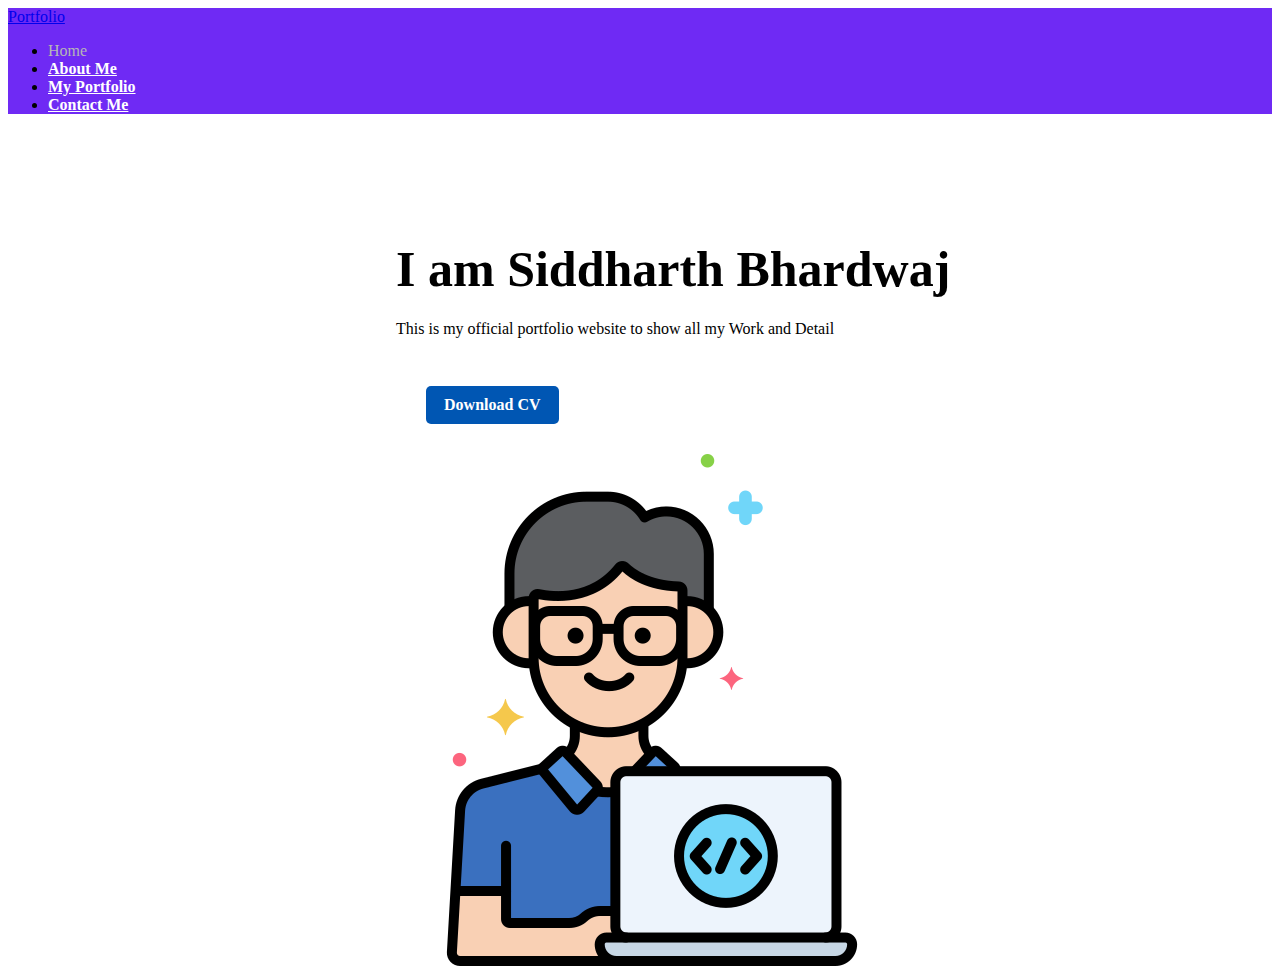
<file: index.html>
<!DOCTYPE html>
<html lang="en"  data-bs-theme = "dark">
<head>
    <meta charset="UTF-8">
    <meta name="viewport" content="width=device-width, initial-scale=1.0">
    <title>Personal Portfolio</title><link href="https://cdn.jsdelivr.net/npm/bootstrap@5.3.1/dist/css/bootstrap.min.css" rel="stylesheet" integrity="sha384-4bw+/aepP/YC94hEpVNVgiZdgIC5+VKNBQNGCHeKRQN+PtmoHDEXuppvnDJzQIu9" crossorigin="anonymous">
    <link rel="stylesheet" href="style.css">
</head>
<body>
    <header>
        <nav class="navbar" style="background-color: #6F2AF4;"> 

            <a class="navbar-brand" href="#">Portfolio</a>
              <ul class="nav">
                  <li class="nav-item">
                    <a class="nav-link disabled" aria-disabled="true" style="color: #b6b6b6;">Home</a>
                  </li>
                  <li class="nav-item">
                    <a class="nav-link" aria-current="page" href="about.html" style="color: white; font-weight: bold;">About Me</a>
                  </li>
                  <li class="nav-item">
                    <a class="nav-link" href="projects.html"style="color: white; font-weight:bold">My Portfolio</a>
                  </li>
                  <li class="nav-item">
                    <a class="nav-link" href="contact.html"style="color: white; font-weight:bold">Contact Me</a>
                  </li>
                </ul>
        </nav>
    </header>
    <main>
      <div class = "detail">
      <div class="row">
        <div class ="col">
            <h1>I am Siddharth <span>Bhardwaj</span></h1>
            <p>This is my official portfolio website to show all my Work and Detail
            </p>
            <a href = "#">Download CV</a>
        </div>
        <div class="col">
        <div class="pic">
          <img src="programmer.png">
        </div>
        </div>
      </div>
      </div>
    </main>
</body>
</html>
</file>
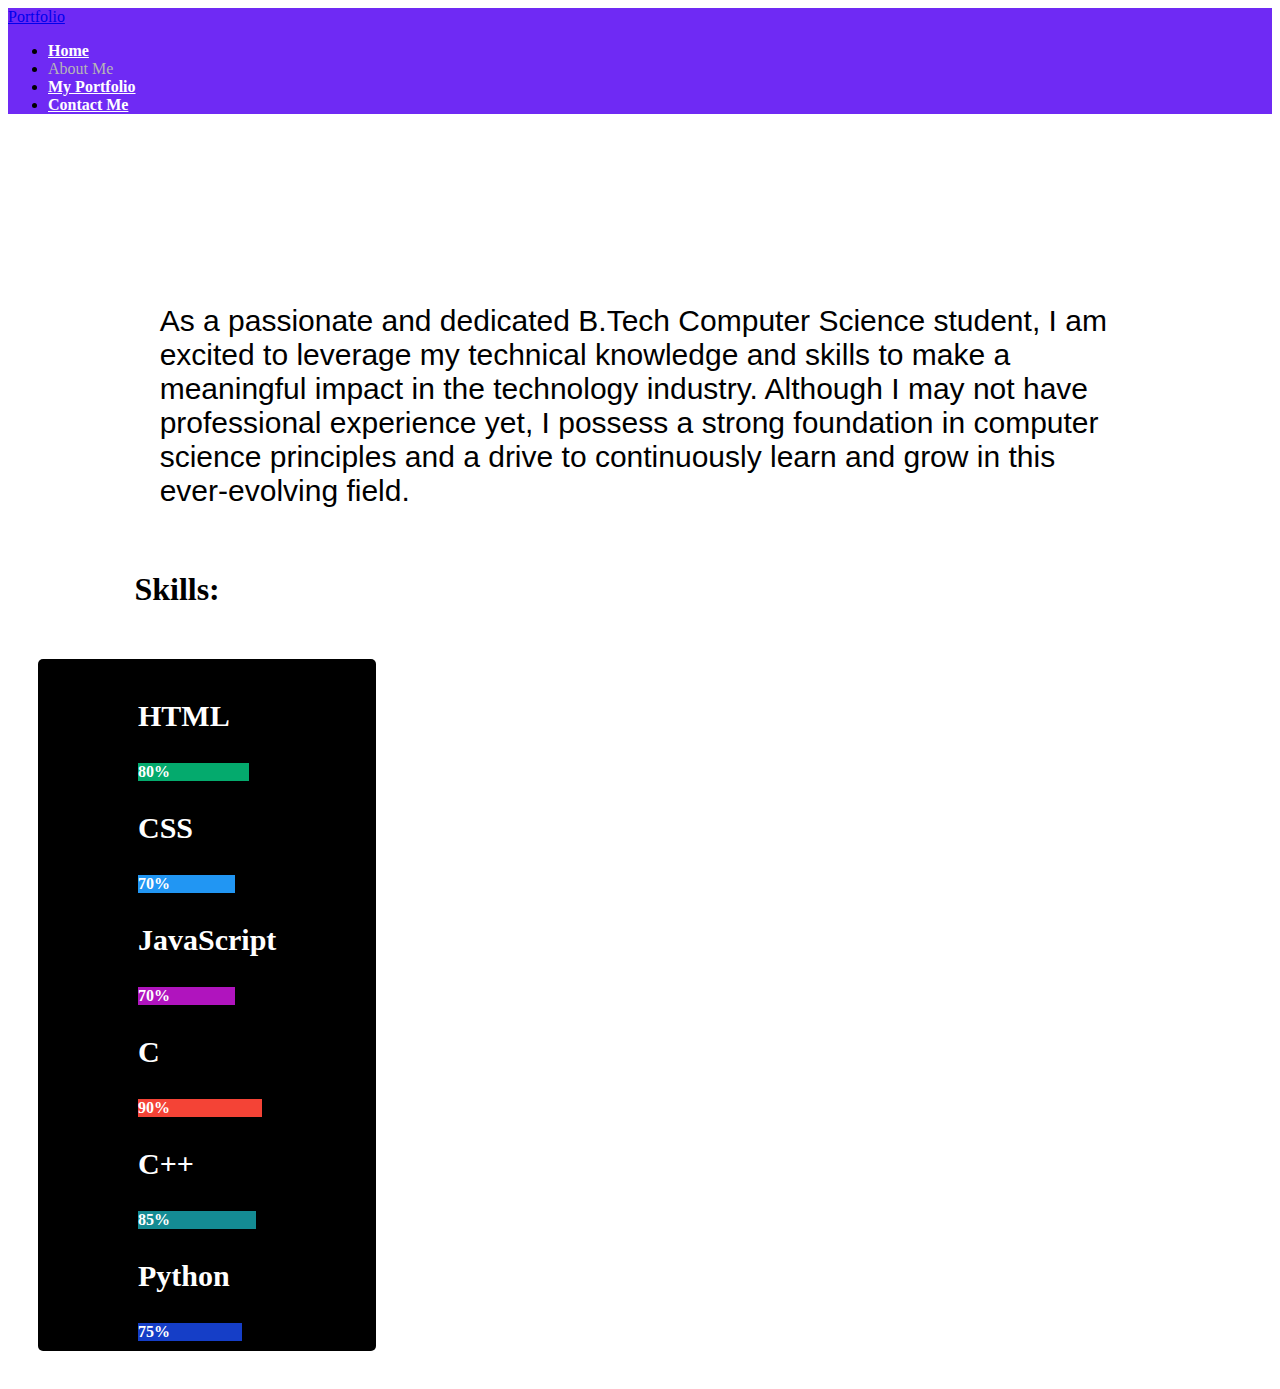
<file: about.html>
<!DOCTYPE html>
<html lang="en" data-bs-theme = "dark">
<head>
    <meta charset="UTF-8">
    <meta name="viewport" content="width=device-width, initial-scale=1.0">
    <title>About</title>
    <link href="https://cdn.jsdelivr.net/npm/bootstrap@5.3.1/dist/css/bootstrap.min.css" rel="stylesheet" integrity="sha384-4bw+/aepP/YC94hEpVNVgiZdgIC5+VKNBQNGCHeKRQN+PtmoHDEXuppvnDJzQIu9" crossorigin="anonymous">
    <link rel="stylesheet" href="style.css">
</head>
<body>
    <header>
            <nav class="navbar" style="background-color: #6F2AF4;"> 
                <a class="navbar-brand" href="#">Portfolio</a>
                <ul class="nav justify-content-end">
                    <li class="nav-item">
                      <a class="nav-link" href="index.html"style="color: white; font-weight:bold">Home</a>
                    </li>
                    <li class="nav-item">
                      <a class="nav-link disabled" aria-disabled="true" style="color: #b6b6b6;">About Me</a>
                    </li>
                    <li class="nav-item">
                        <a class="nav-link" href="projects.html"style="color: white; font-weight:bold">My Portfolio</a>
                      </li>
                      <li class="nav-item">
                        <a class="nav-link" href="contact.html"style="color: white; font-weight:bold">Contact Me</a>
                      </li>
                    </ul>
            </nav>
        </header>
        <main>
          <div class = "text">
           <span>As a passionate and dedicated B.Tech Computer Science student, I am excited to leverage my technical knowledge and skills to make a meaningful impact in the technology industry. Although I may not have professional experience yet, I possess a strong foundation in computer science principles and a drive to continuously learn and grow in this ever-evolving field.</span>
          </div>
          <div class ="skills" style="margin-top: 05%; margin-left: 10%;">
              <h1> Skills:</h1>
          </div>
          <div class ="container text-center">
            <div class="webdev">
            <div class = "container">
                <p>HTML</p>
            <div class = "skills html">
                80%
            </div>
            <p>CSS</p>
            <div class = "skills css">
                70%
            </div>
            <p>JavaScript</p>
            <div class = "skills js">
                70%
            </div>
            <p>C</p>
            <div class = "skills c">
                90%
            </div>
            <p>C++</p>
            <div class = "skills cpp">
                85%
            </div>
            <p>Python</p>
            <div class = "skills py">
                75%
            </div>

            </div>
            </div>
            </div>
          
        </main>
</body>
</html>
</file>
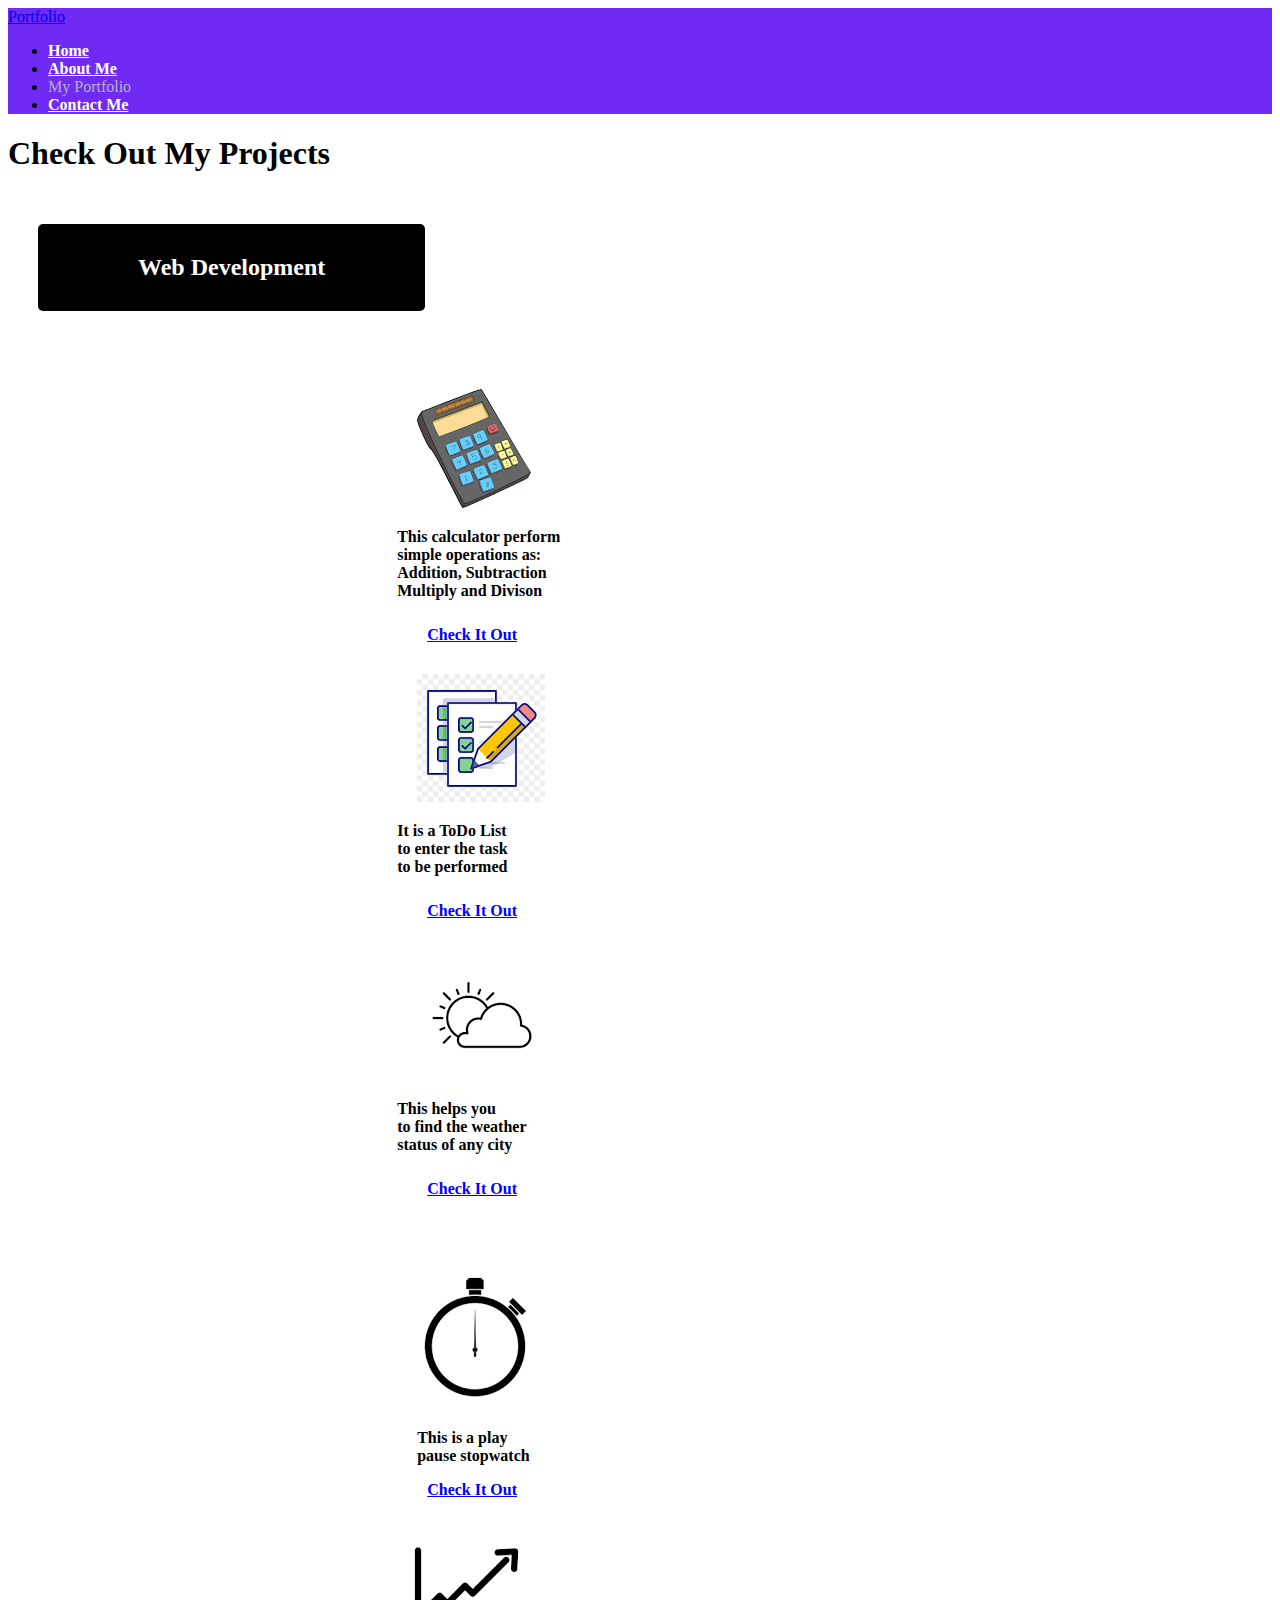
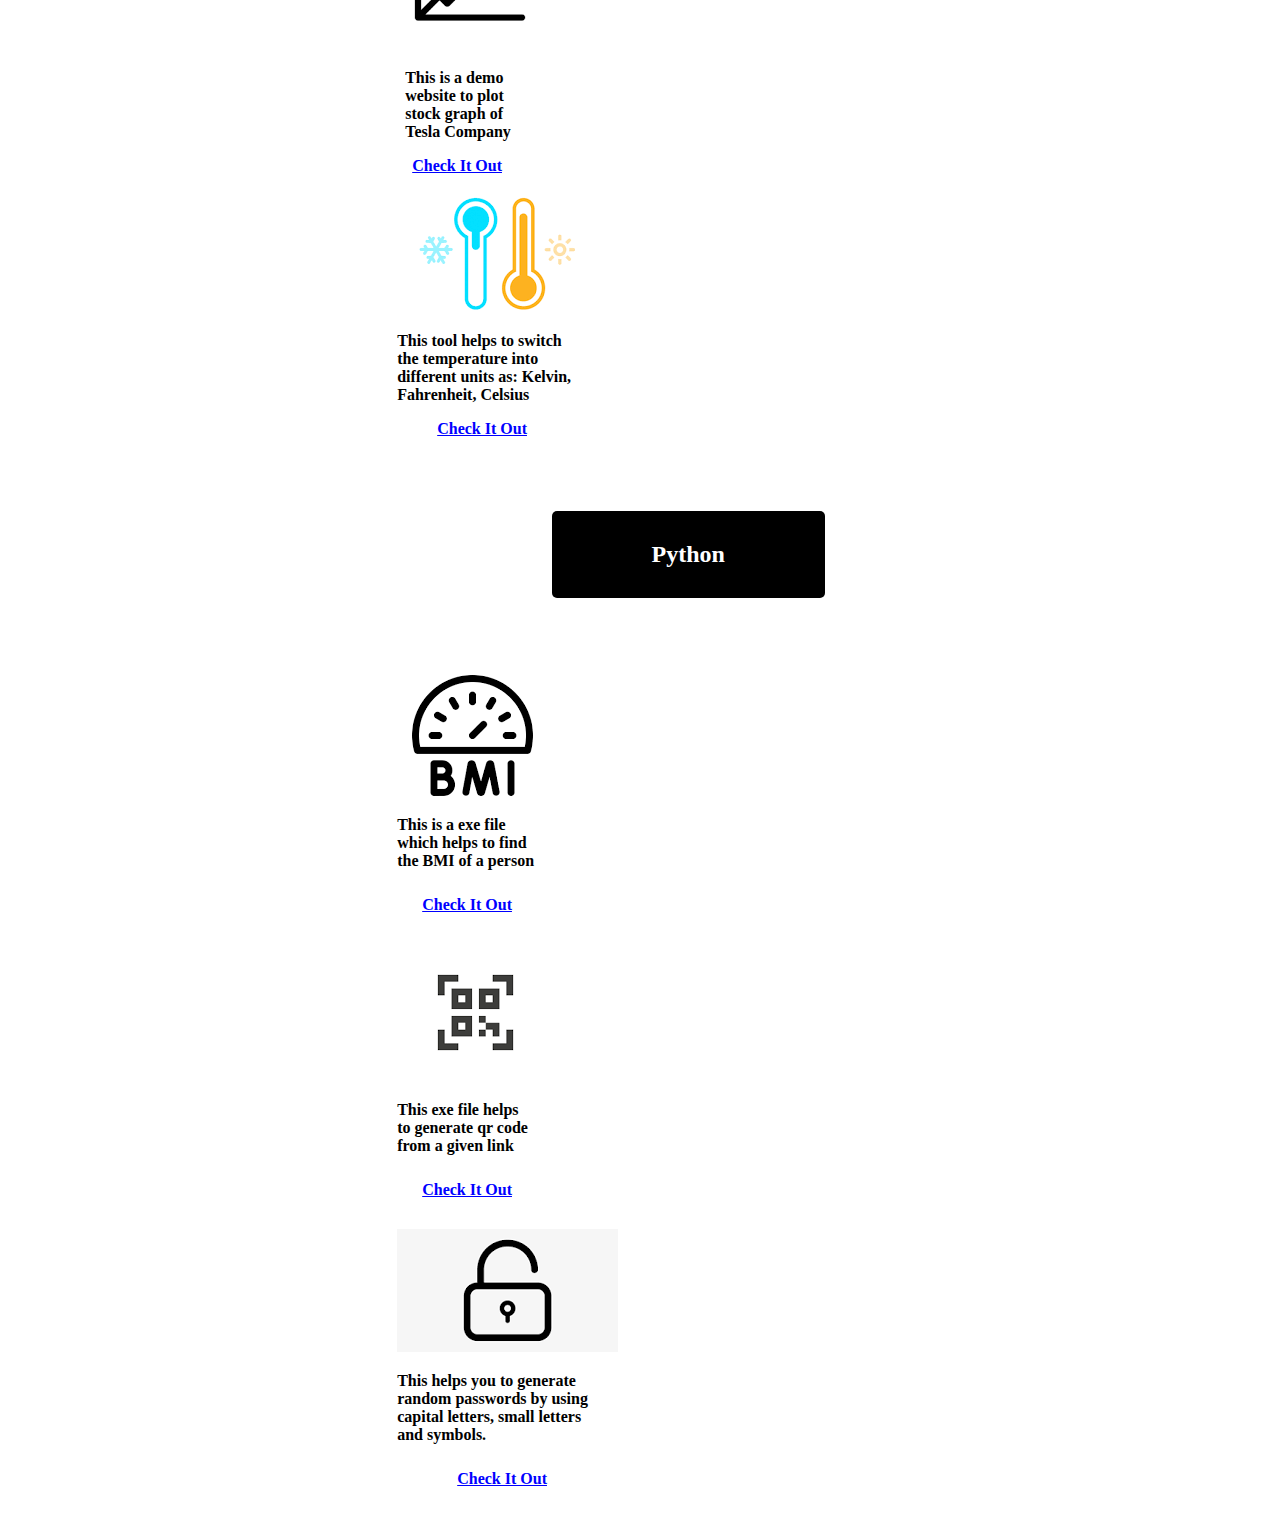
<file: projects.html>
<!DOCTYPE html>
<html lang="en"  data-bs-theme = "dark">
<head>
    <meta charset="UTF-8">
    <meta name="viewport" content="width=device-width, initial-scale=1.0">
    <title>Portfolio</title>
    <link href="https://cdn.jsdelivr.net/npm/bootstrap@5.3.1/dist/css/bootstrap.min.css" rel="stylesheet" integrity="sha384-4bw+/aepP/YC94hEpVNVgiZdgIC5+VKNBQNGCHeKRQN+PtmoHDEXuppvnDJzQIu9" crossorigin="anonymous">
    <link rel="stylesheet" href="style.css">
</head>
<body>
 <header>
        <nav class="navbar" style="background-color: #6F2AF4;"> 

            <a class="navbar-brand" href="#">Portfolio</a>
              <ul class="nav">
                  <li class="nav-item">
                    <a class="nav-link" aria-current="page" href="index.html" style="color: white; font-weight: bold;">Home</a>
                  </li>
                  <li class="nav-item">
                    <a class="nav-link" aria-current="page" href="about.html" style="color: white; font-weight: bold;">About Me</a>
                  </li>
                  <li class="nav-item">
                    <a class="nav-link disabled" aria-disabled="true" style="color: #b6b6b6;">My Portfolio</a>
                  </li>
                  <li class="nav-item">
                    <a class="nav-link" href="contact.html"style="color: white; font-weight:bold">Contact Me</a>
                  </li>
                </ul>
        </nav>
    </header>
    <main>
    <div class = "conatiner text-center mt-4">
        <h1>Check Out My Projects</h1> 
           <div class="webdev">
             <h2>Web Development</h2>
           </div> 
          </div>
        <div class="row">
        <div class="col">
          <div class="calculator">
            <img src="calculator.png" style="padding-left: 20px;">
            <p>This calculator perform <br>
            simple operations as: <br>
            Addition, Subtraction <br>
            Multiply and Divison</p>
            <a class="calculator" href="https://siddharthbhardwaj2005.github.io/mycalculator/" style="padding-left: 30px;">Check It Out</a>
        </div>
        </div>  
        <div class="col">
          <div class="todo">
            <img src="todo.png" style="padding-left: 20px;">
            <p>It is a ToDo List<br>to enter the task<br>to be performed</p>
            <a class="calculator" href="https://siddharthbhardwaj2005.github.io/Todolist/" style="padding-left: 30px;">Check It Out</a>
        </div>
        </div>
        <div class="col">
          <div class="calculator">
            <img src="weather.png" style="padding-left: 20px;">
            <p>This helps you <br>to find the weather<br> status of any city</p>
            <a class="calculator" href="https://siddharthbhardwaj2005.github.io/weathermap/" style="padding-left: 30px;">Check It Out</a>
        </div>
        </div>    
         </div> 
         <div class="row">
          <div class="col">
            <div class="stopwatch">
              <img src="stopwatch.png" style="padding-left: 8px;">
              <p style="margin-left:20px ;">This is a play<br>pause stopwatch</p>
              <a  href="https://siddharthbhardwaj2005.github.io/stopwatch/" style="padding-left: 30px;">Check It Out</a>
          </div>
          </div>  
          <div class="col">
            <div class="stopwatch">
              <img src="stock.png" style="padding-left: 8px;">
              <p style="margin-left: 8px;">This is a demo<br>website to plot<br>stock graph of<br>Tesla Company</p>
              <a href="https://siddharthbhardwaj2005.github.io/stocks/" style="padding-left: 15px;">Check It Out</a>
          </div>
          </div>
          <div class="col">
            <div class="stopwatch">
              <img src="temperature.png" style="padding-left: 20px;">
              <p>This tool helps to switch<br>the temperature into<br>different units as: Kelvin,<br>Fahrenheit, Celsius</p>
              <a  href="https://siddharthbhardwaj2005.github.io/tempconv/" style="padding-left: 40px;">Check It Out</a>
          </div>
          </div>    
           </div>
           <div class="webdev" style="margin-left: 43%; margin-top: 5%;">
            <h2>Python</h2>
          </div>
          <div class="row">
            <div class="col">
              <div class="calculator">
                <img src="bmi.png" style="padding-left: 15px;">
                <p>This is a exe file<br>which helps to find<br>the BMI of a person</p>
                <a class="calculator" href="https://github.com/Siddharthbhardwaj2005/bmi" style="padding-left: 25px;">Check It Out</a>
            </div>
            </div>  
            <div class="col">
              <div class="calculator">
                <img src="qr.png" style="padding-left: 10px;">
                <p>This exe file helps<br>to generate qr code<br>from a given link</p>
                <a class="calculator" href="https://github.com/Siddharthbhardwaj2005/qrcode" style="padding-left: 25px;">Check It Out</a>
            </div>
            </div>
            <div class="col">
              <div class="calculator">
                <img src="pswrd.png" style="padding-left: 0px;">
                <p>This helps you to generate<br>random passwords by using<br>capital letters, small letters<br>and symbols.</p>
                <a class="calculator" href="https://github.com/Siddharthbhardwaj2005/rpg" style="padding-left: 60px;">Check It Out</a>
            </div>
            </div>    
             </div> 
    </main>
</body>
</html>
</file>
<file: style.css>
.detail{
    margin-left: 1%;
    margin-top: 10%
}

.detail h1{
    font-size: 50px;
    margin-bottom: 20px;
}

.detail p{
    line-height: 22px;
}

.detail a{
    background: #0056b3;
    padding: 10px 18px;
    text-decoration: none;
    font-weight: Bold;
    color: #ffff;
    display: inline-block;
    margin: 30px;
    border-radius: 5px;
}

.text{
    font-family:Verdana, Geneva, Tahoma, sans-serif ;
    margin-top: 15%;
    margin-left: 12%;
    margin-right: 12%;
    font-size:  30px;
}
.container p{
    font-size: 30px;
}
.html {width: 80%; background-color: #04AA6D;} /* Green */
.css {width: 70%; background-color: #2196F3;} /* Blue */
.js {width: 70%; background-color: #b014be;} /* Red */
.c {width: 90%; background-color: #f44336;} /* Red */
.cpp{width: 85%; background-color: #148b93;}
.py{width: 75%; background-color: #153ec7;}

.pro1{
    margin-left: 30%;
    margin-right: 25%;
    column-gap: 5px;
}
.webdev{
    background: black;
    padding: 10px 100px;
    text-decoration: none;
    font-weight: Bold;
    color: #ffff;
    display: inline-block;
    margin: 30px;
    border-radius: 5px;
    }    
.row
{   
    margin-top: 3%;
    margin-left: 30%;
    margin-right: 25%;
    column-gap: 5px;
}

.calculator{
    background: white;
    padding: 10px 10px; 
    text-decoration: none;
    font-weight: bold;
    color:black;
    display:inline-block;
    margin: 0px;
    border-radius: 30px;
}

.calculator a{
    color: blue;
    text-decoration: underline;
}
.todo{
    background: white;
    padding: 10px 10px; 
    text-decoration: none;
    font-weight: bold;
    color:black;
    display:inline-block;
    margin: 0px;
    border-radius: 30px; 
}
.todo a{
    color: blue;
    text-decoration: underline;
}
.stopwatch{
    margin-top: 20%;
    background: white;
    padding: 10px 10px; 
    text-decoration: none;
    font-weight: bold;
    color:black;
    display:inline-block;
    margin: 0px;
    border-radius: 30px; 
}
.stopwatch a{
    color: blue;
    text-decoration: underline;
}
</file>
